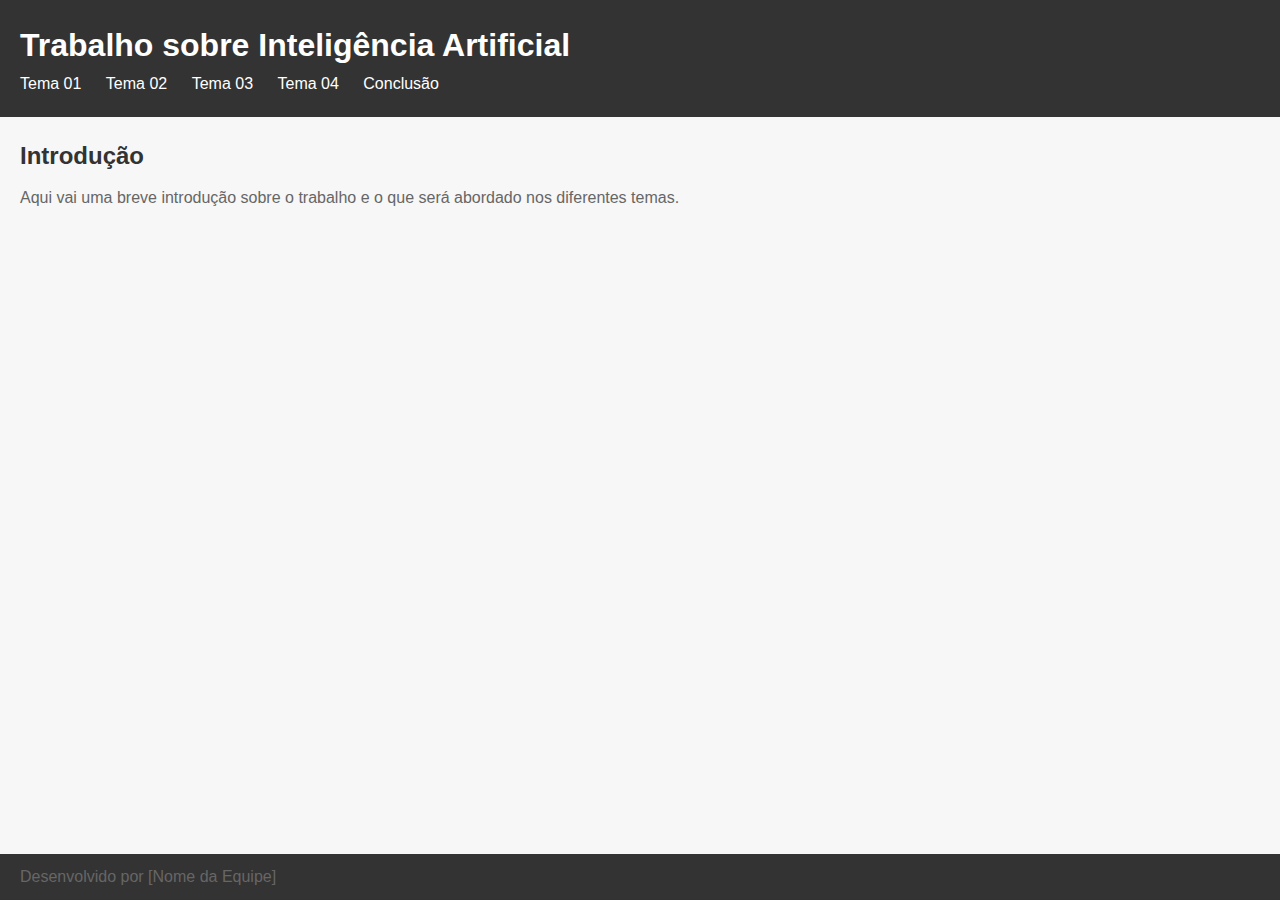
<file: index.html>
<!DOCTYPE html>
<html lang="pt-br">
<head>
    <meta charset="UTF-8">
    <meta name="viewport" content="width=device-width, initial-scale=1.0">
    <title>Trabalho sobre Inteligência Artificial</title>
    <link rel="stylesheet" href="styles.css">
</head>
<body>
    <header>
        <h1>Trabalho sobre Inteligência Artificial</h1>
        <nav>
            <ul>
                <li><a href="tema1.html">Tema 01</a></li>
                <li><a href="tema2.html">Tema 02</a></li>
                <li><a href="tema3.html">Tema 03</a></li>
                <li><a href="tema4.html">Tema 04</a></li>
                <li><a href="conclusao.html">Conclusão</a></li>
            </ul>
        </nav>
    </header>
    <main>
        <section>
            <h2>Introdução</h2>
            <p>Aqui vai uma breve introdução sobre o trabalho e o que será abordado nos diferentes temas.</p>
        </section>
    </main>
    <footer>
        <p>Desenvolvido por [Nome da Equipe]</p>
    </footer>
</body>
</html>
</file>
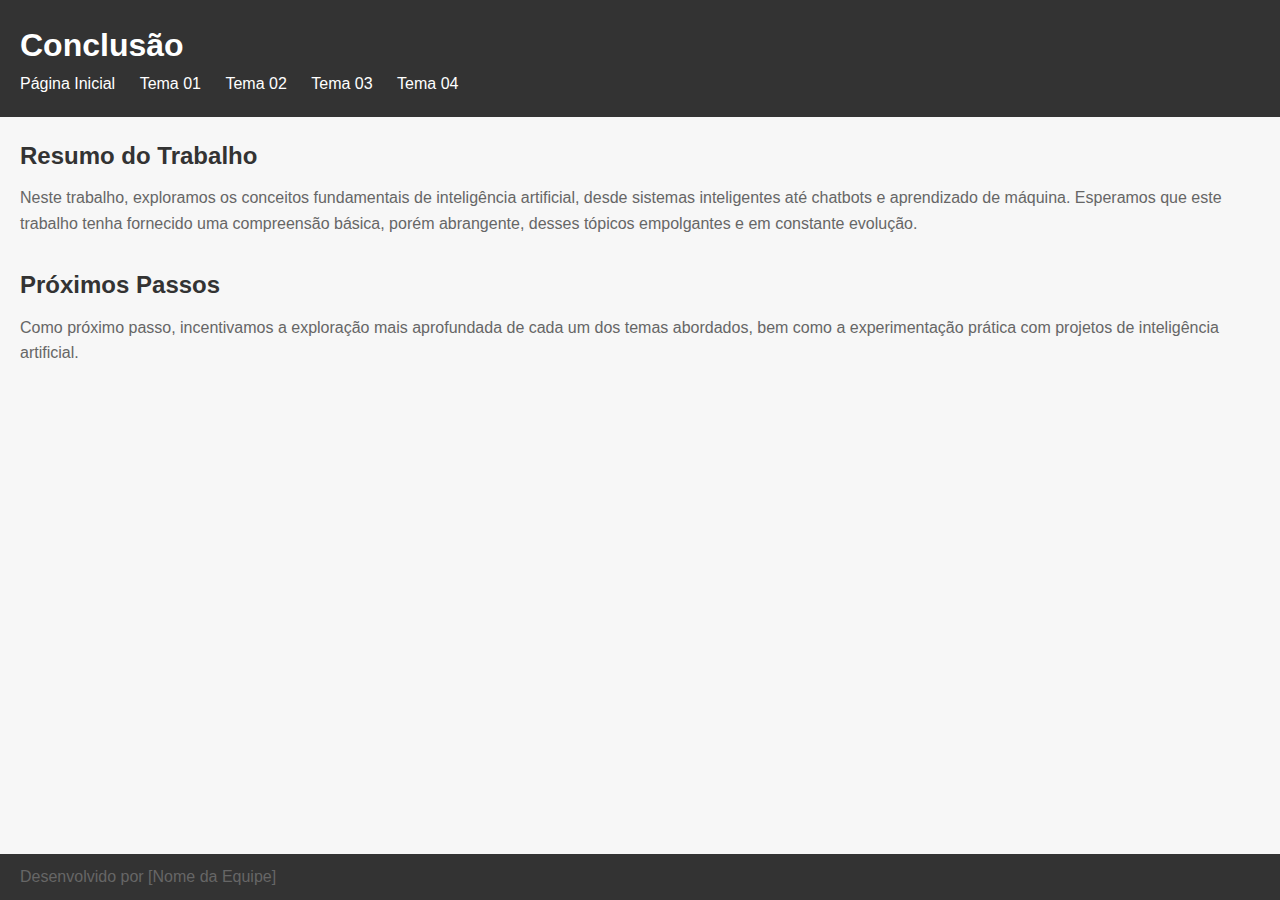
<file: conclusao.html>
<!DOCTYPE html>
<html lang="pt-br">
<head>
    <meta charset="UTF-8">
    <meta name="viewport" content="width=device-width, initial-scale=1.0">
    <title>Conclusão</title>
    <link rel="stylesheet" href="styles.css">
</head>
<body>
    <header>
        <h1>Conclusão</h1>
        <nav>
            <ul>
                <li><a href="index.html">Página Inicial</a></li>
                <li><a href="tema1.html">Tema 01</a></li>
                <li><a href="tema2.html">Tema 02</a></li>
                <li><a href="tema3.html">Tema 03</a></li>
                <li><a href="tema4.html">Tema 04</a></li>
            </ul>
        </nav>
    </header>
    <main>
        <section>
            <h2>Resumo do Trabalho</h2>
            <p>Neste trabalho, exploramos os conceitos fundamentais de inteligência artificial, desde sistemas inteligentes até chatbots e aprendizado de máquina. Esperamos que este trabalho tenha fornecido uma compreensão básica, porém abrangente, desses tópicos empolgantes e em constante evolução.</p>
        </section>
        <section>
            <h2>Próximos Passos</h2>
            <p>Como próximo passo, incentivamos a exploração mais aprofundada de cada um dos temas abordados, bem como a experimentação prática com projetos de inteligência artificial.</p>
        </section>
    </main>
    <footer>
        <p>Desenvolvido por [Nome da Equipe]</p>
    </footer>
</body>
</html>
</file>
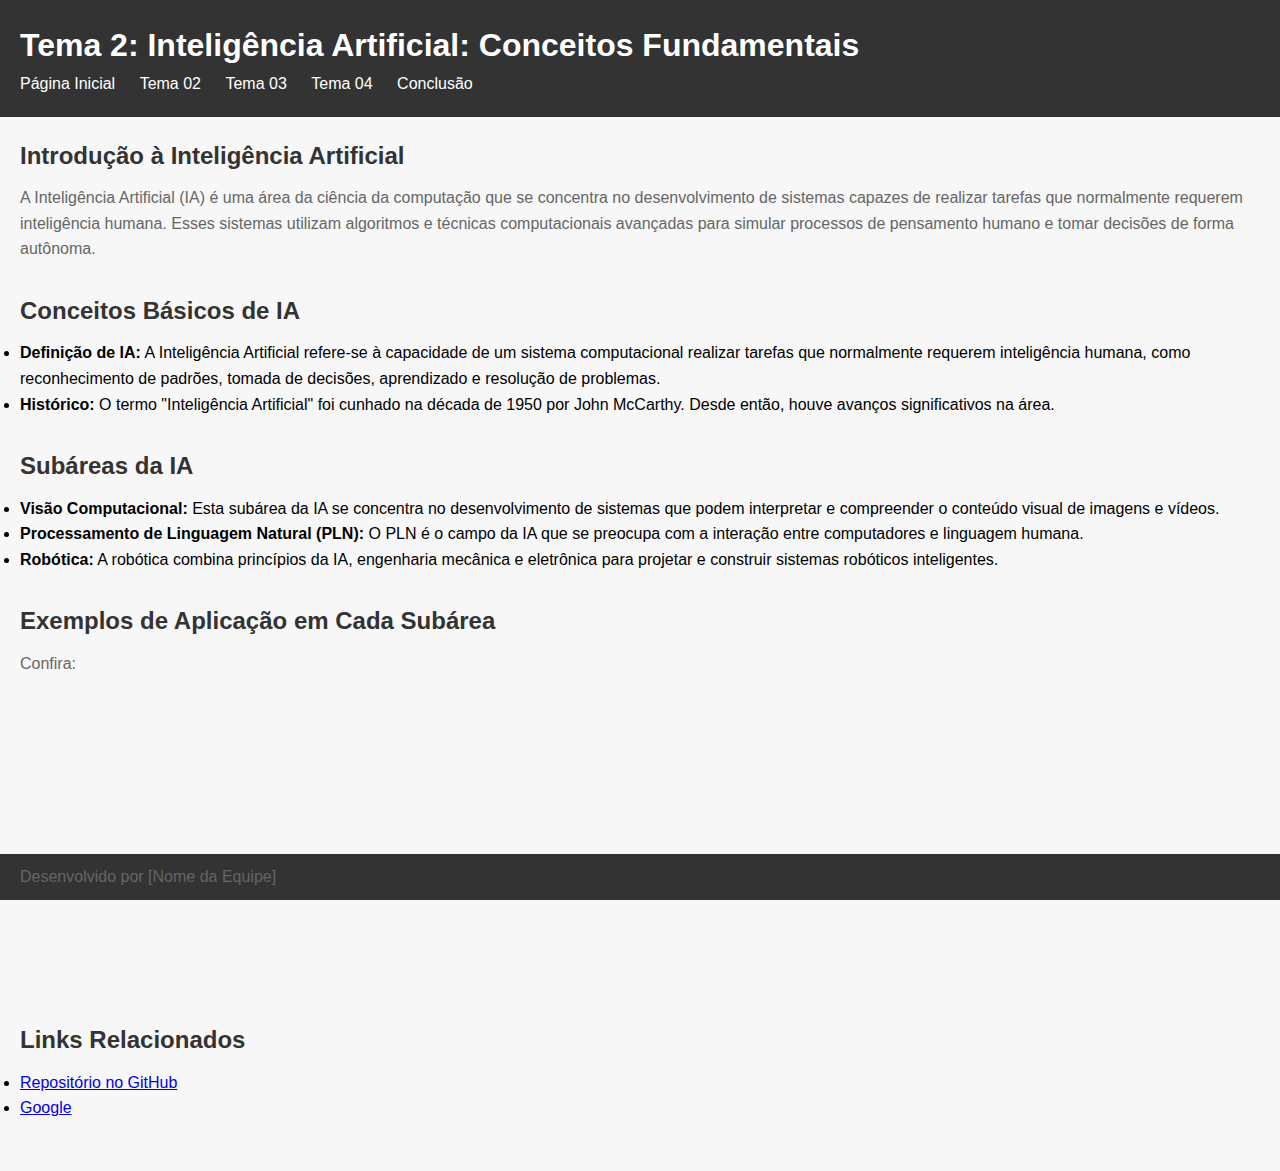
<file: tema2.html>
<!DOCTYPE html>
<html lang="pt-br">
<head>
    <meta charset="UTF-8">
    <meta name="viewport" content="width=device-width, initial-scale=1.0">
    <title>Tema 2: Inteligência Artificial: Conceitos Fundamentais</title>
    <link rel="stylesheet" href="styles.css">
</head>
<body>
    <header>
        <h1>Tema 2: Inteligência Artificial: Conceitos Fundamentais</h1>
        <nav>
            <ul>
                <li><a href="index.html">Página Inicial</a></li>
                <li><a href="tema2.html">Tema 02</a></li>
                <li><a href="tema3.html">Tema 03</a></li>
                <li><a href="tema4.html">Tema 04</a></li>
                <li><a href="conclusao.html">Conclusão</a></li>
            </ul>
        </nav>
    </header>
    <main>
        <section>
            <h2>Introdução à Inteligência Artificial</h2>
            <p>
                A Inteligência Artificial (IA) é uma área da ciência da computação que se concentra no desenvolvimento de sistemas capazes de realizar tarefas que normalmente requerem inteligência humana. Esses sistemas utilizam algoritmos e técnicas computacionais avançadas para simular processos de pensamento humano e tomar decisões de forma autônoma.
            </p>
        </section>
        <section>
            <h2>Conceitos Básicos de IA</h2>
            <ul>
                <li><strong>Definição de IA:</strong> A Inteligência Artificial refere-se à capacidade de um sistema computacional realizar tarefas que normalmente requerem inteligência humana, como reconhecimento de padrões, tomada de decisões, aprendizado e resolução de problemas.</li>
                <li><strong>Histórico:</strong> O termo "Inteligência Artificial" foi cunhado na década de 1950 por John McCarthy. Desde então, houve avanços significativos na área.</li>
            </ul>
        </section>
        <section>
            <h2>Subáreas da IA</h2>
            <ul>
                <li><strong>Visão Computacional:</strong> Esta subárea da IA se concentra no desenvolvimento de sistemas que podem interpretar e compreender o conteúdo visual de imagens e vídeos.</li>
                <li><strong>Processamento de Linguagem Natural (PLN):</strong> O PLN é o campo da IA que se preocupa com a interação entre computadores e linguagem humana.</li>
                <li><strong>Robótica:</strong> A robótica combina princípios da IA, engenharia mecânica e eletrônica para projetar e construir sistemas robóticos inteligentes.</li>
            </ul>
        </section>
        <section>
            <h2>Exemplos de Aplicação em Cada Subárea</h2>
            <p>Confira:</p>
            <!-- Espaço reservado para vídeo -->
            <iframe width="560" height="315" src="https://www.youtube.com/embed/74WA5-FjqxY" frameborder="0" allowfullscreen></iframe>
        </section>
        <section>
            <h2>Links Relacionados</h2>
            <ul>
                <li><a href="https://github.com/seu-usuario/projeto-ia">Repositório no GitHub</a></li>
                <li><a href="https://www.google.com">Google</a></li>
            </ul>
        </section>
    </main>
    <footer>
        <p>Desenvolvido por [Nome da Equipe]</p>
    </footer>
</body>
</html>
</body>
</html>
</file>
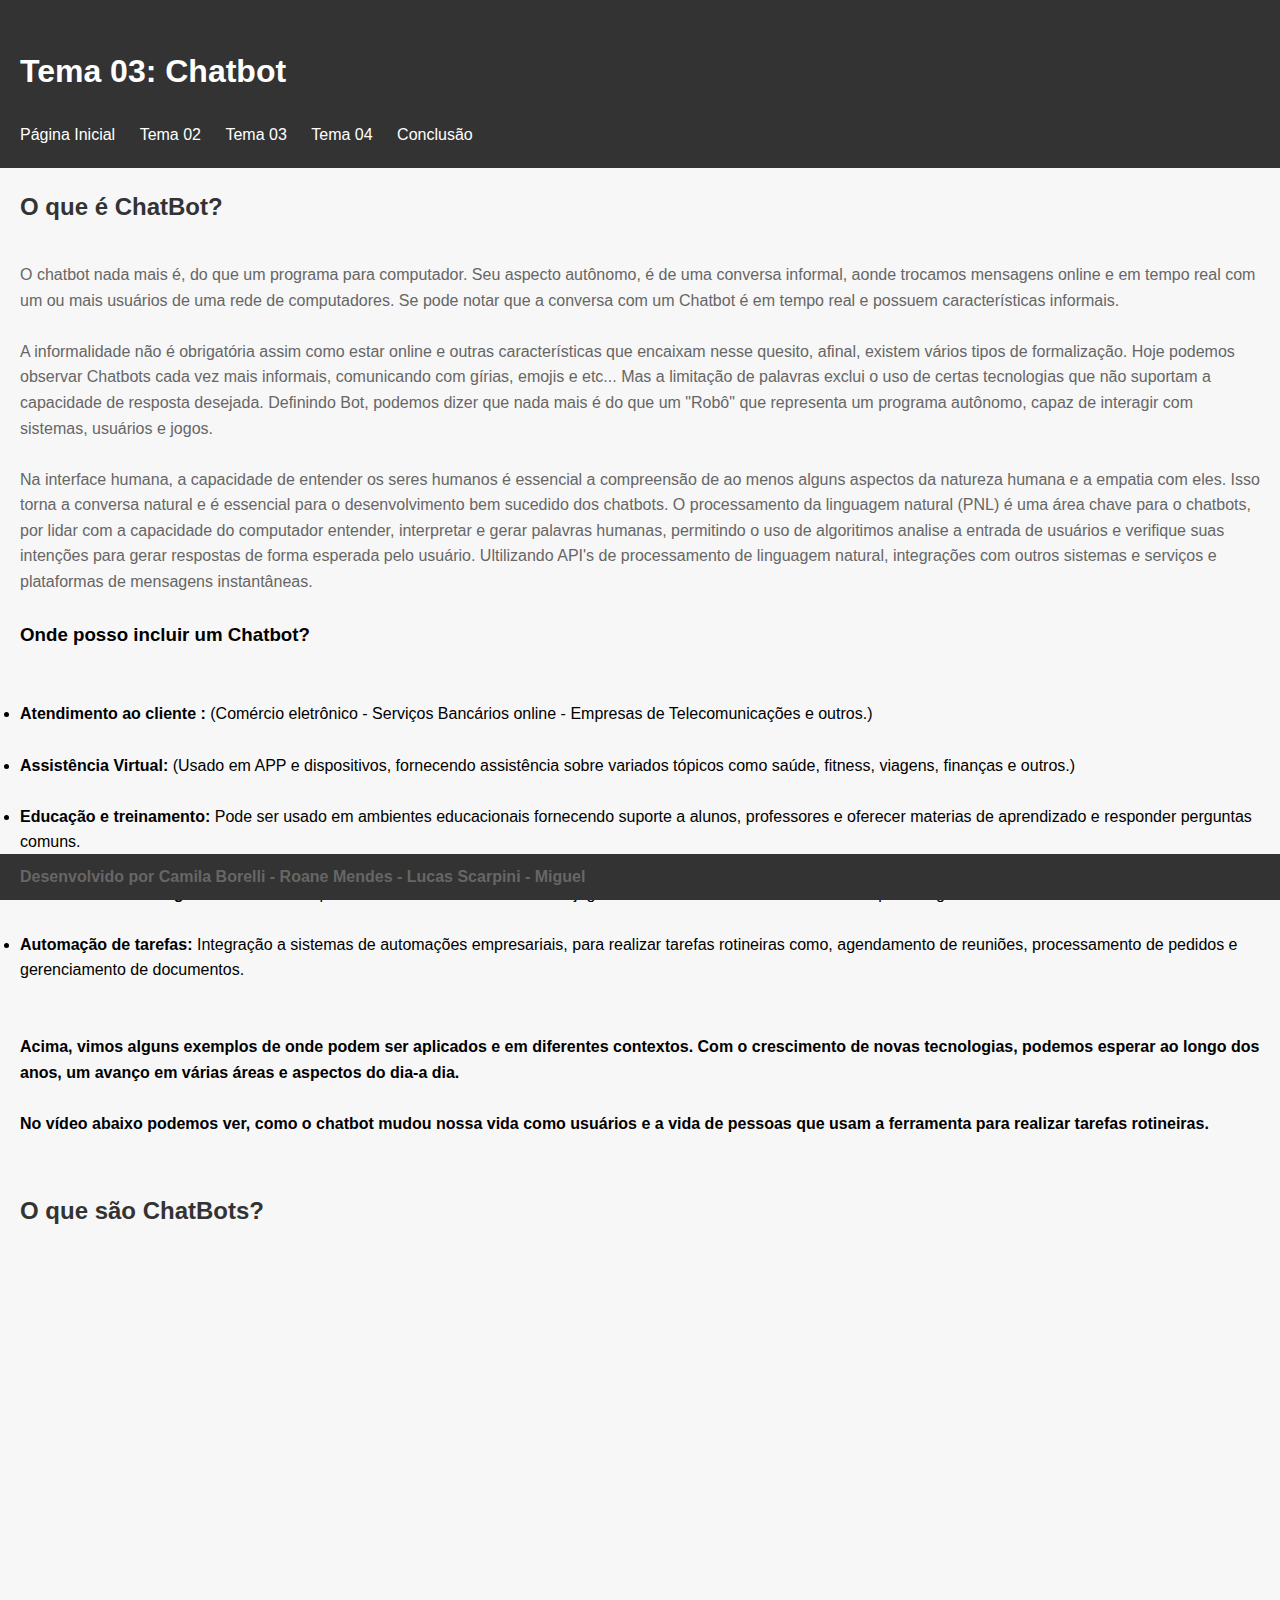
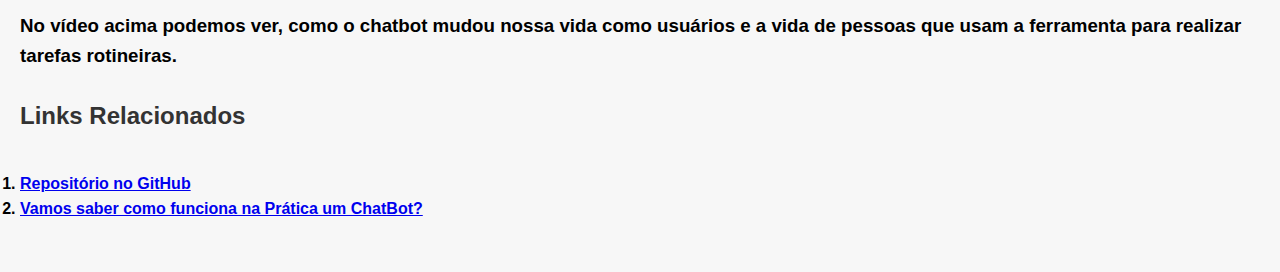
<file: tema3.html>
<!DOCTYPE html>
<html lang="pt-br">
<head>
    <meta charset="UTF-8">
    <meta name="viewport" content="width=device-width, initial-scale=1.0">
    <title> Tema 03: Chatbot</title>
    <link rel="stylesheet" href="styles.css">
</head>
<body>
    <div class = "container>">
        <div class = "item header">  </div>
        <div class = "item sidenav"> </div>
        <div class = "item content"> </div>
        <div class = "item footer">  </div>
    </div>

    <header>
        <br> <h1>Tema 03: Chatbot</h1></br>
        <nav>
            <ul>
                <li><a href="index.html">Página Inicial</a></li>
                <li><a href="tema2.html">Tema 02</a></li>
                <li><a href="tema3.html">Tema 03</a></li>
                <li><a href="tema4.html">Tema 04</a></li>
                <li><a href="conclusao.html">Conclusão</a></li>
            </ul>
        </nav>
    </header>
    <main>
        <section>
            <h2>O que é ChatBot?</h2>
            <p><br> O chatbot nada mais é, do que um programa para computador. Seu aspecto autônomo, é de uma conversa informal, aonde trocamos mensagens online e em tempo real com um ou mais usuários de uma rede de computadores. 
                    Se pode notar que a conversa com um Chatbot é em tempo real e possuem características informais.
            <p><br> A informalidade não é obrigatória assim como estar online e outras características que encaixam nesse quesito, afinal, existem vários tipos de formalização. 
                    Hoje podemos observar Chatbots cada vez mais informais, comunicando com gírias, emojis e etc... Mas a limitação de palavras exclui o uso de certas tecnologias que não suportam a capacidade de resposta desejada. 
                    Definindo Bot, podemos dizer que nada mais é do que um "Robô" que representa um programa autônomo, capaz de interagir com sistemas, usuários e jogos.</p>
                
            <p><br> Na interface humana, a capacidade de entender os seres humanos é essencial a compreensão de ao  menos alguns aspectos da natureza humana e a empatia com eles. Isso torna a conversa natural e é essencial para o desenvolvimento bem sucedido dos chatbots.
                    O processamento da linguagem natural (PNL) é uma área chave para o chatbots, por lidar com a capacidade do computador entender, interpretar e gerar palavras humanas, permitindo o uso de algoritimos analise a entrada de usuários e verifique suas intenções para gerar respostas de forma esperada pelo usuário. 
                    Ultilizando API's de processamento de linguagem natural, integrações com outros sistemas e serviços e plataformas de mensagens instantâneas.</p>
                
            <p><br> <h3><b> Onde posso incluir um Chatbot?</b></h3> </br></p>
                <ul class="b">
                <br><li><b>  Atendimento ao cliente :</b> (Comércio eletrônico - Serviços Bancários online - Empresas de Telecomunicações e outros.)</p></li>
                <br><li><b>  Assistência Virtual:</b> (Usado em APP e dispositivos, fornecendo assistência sobre variados tópicos como saúde, fitness, viagens, finanças e outros.)</p></li>
                <br><li><b>  Educação e treinamento:</b> Pode ser usado em ambientes educacionais fornecendo suporte a alunos, professores e oferecer materias de aprendizado e responder perguntas comuns.</p></li>
                <br><li><b>  Entretenimento e Jogos:</b> Podem criar experiências de entretenimento como jogos de texto e baseados em histórias de personagens virtuais.</p></li>
                <br><li><b>  Automação de tarefas: </b> Integração a sistemas de automações empresariais, para realizar tarefas rotineiras como, agendamento de reuniões, processamento de pedidos e gerenciamento de documentos.</p></li>
                <br><br><b>  Acima, vimos alguns exemplos de onde podem ser aplicados e em diferentes contextos. Com o crescimento de novas tecnologias, podemos esperar ao longo dos anos, um avanço em várias áreas e aspectos do dia-a dia.</br>
                <br><b>      No vídeo abaixo podemos ver, como o chatbot mudou nossa vida como usuários e a vida de pessoas que usam a ferramenta para realizar tarefas rotineiras. </br> </b>
                </ul>
        </section>
        <!--
        <section>
            <h2><br> Exemplo de Imagem </h2> -->
            <!--<br> <img src="inteligencia_artificial.jpg" alt="Ilustração de inteligência artificial"> -->
        <!--</section> -->
        <!-- <h1> <br> Vamos saber como funciona na Prática um ChatBot? </h1> -->
        <!-- <br><li><a href="outra_pagina.html"> Vamos saber como funciona na Prática um ChatBot? </a></li></br> -->
        
        <section>
            <br><h2> O que são ChatBots? </h2></br>
            <iframe width="450" height="315" src="https://www.youtube.com/embed/R4WkqcWzOTU" frameborder="0" allowfullscreen></iframe>
        </section>
        <h3><b>      No vídeo acima podemos ver, como o chatbot mudou nossa vida como usuários e a vida de pessoas que usam a ferramenta para realizar tarefas rotineiras. </b></h3>
        <section>
            <br><h2>Links Relacionados</h2></br>
            <ol>
                <li><a href="https://github.com/seu-usuario/projeto-ia">Repositório no GitHub</a></li>
                <li><a href="outra_pagina.html"> Vamos saber como funciona na Prática um ChatBot? </a></li>
            </ol>
        </section>
    </main>
    <footer>
        <p>Desenvolvido por Camila Borelli - Roane Mendes - Lucas Scarpini - Miguel </p>
    </footer>
</body>
</html>
</body>
</html>
</file>
<file: styles.css>
/* Reset CSS */
* {
    box-sizing: border-box;
    margin: 0;
    padding: 0;
}

/* Estilos Globais */
body {
    font-family: Arial, sans-serif;
    line-height: 1.6;
    background-color: #f7f7f7;
}

header {
    background-color: #333;
    color: #fff;
    padding: 20px;
}

header h1 {
    margin: 0;
}

nav ul {
    list-style-type: none;
    padding: 0;
}

nav ul li {
    display: inline;
    margin-right: 20px;
}

nav ul li a {
    color: #fff;
    text-decoration: none;
    transition: color 0.3s ease;
}

nav ul li a:hover {
    color: #ccc;
}

main {
    padding: 20px;
}

section {
    margin-bottom: 30px;
}

h2 {
    color: #333;
    margin-bottom: 10px;
}

p {
    color: #666;
}

img {
    max-width: 100%;
    height: auto;
    display: block;
    margin: 0 auto 20px;
}

iframe {
    width: 100%;
    height: 315px;
    display: block;
    margin: 0 auto 20px;
}

footer {
    background-color: #333;
    color: #fff;
    padding: 10px 20px;
    position: fixed;
    bottom: 0;
    width: 100%;
}

/* Media Queries para Responsividade */
@media only screen and (max-width: 768px) {
    header {
        padding: 10px;
    }
    nav ul li {
        display: block;
        margin: 10px 0;
    }
}
</file>
